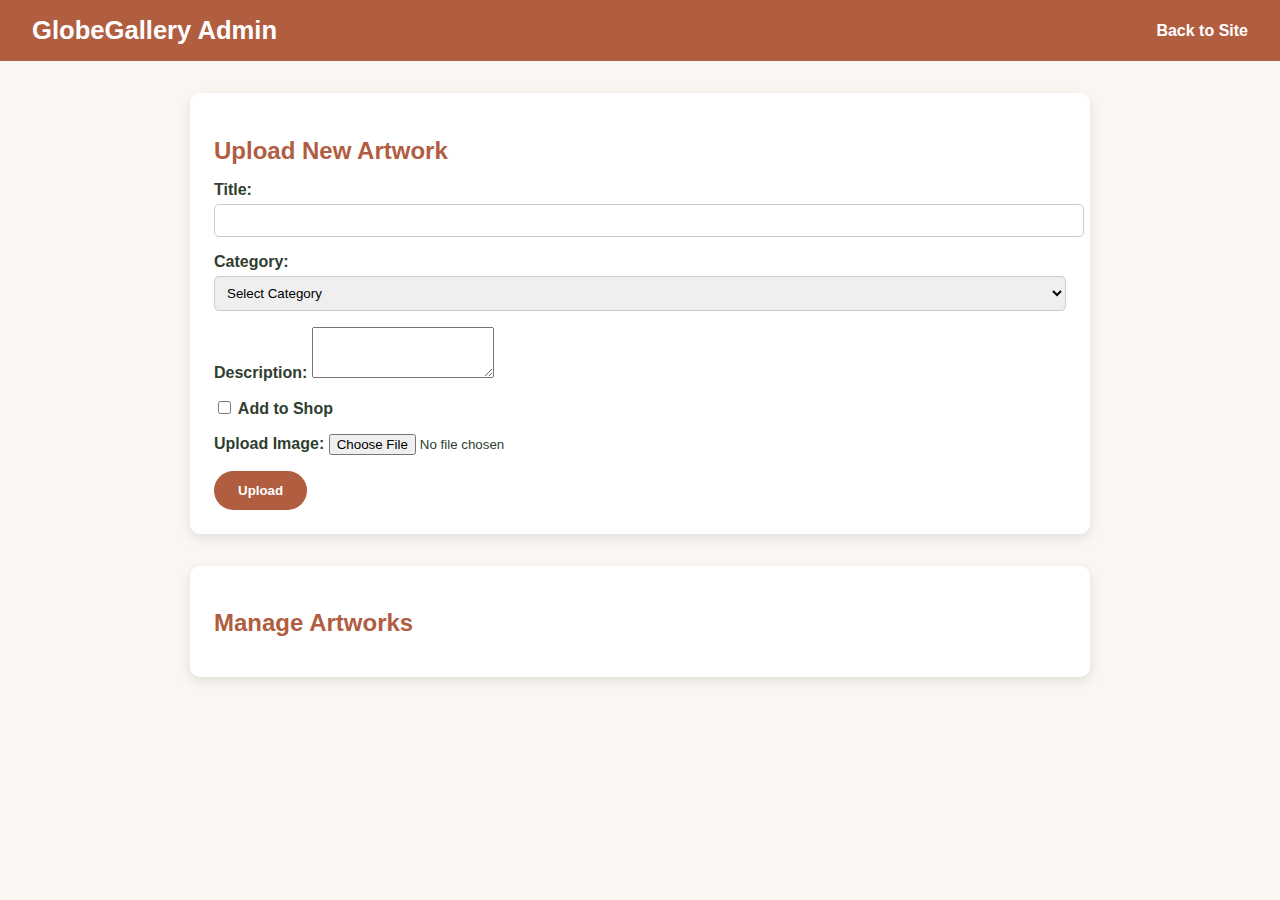
<file: admin.html>
<!DOCTYPE html>
<html lang="en">
<head>
  <meta charset="UTF-8" />
  <meta name="viewport" content="width=device-width, initial-scale=1.0"/>
  <title>GlobeGallery Admin</title>
  <link rel="stylesheet" href="admin.css"/>
</head>
<body>
  <header>
    <div class="logo">GlobeGallery Admin</div>
    <nav>
      <a href="/index.html">Back to Site</a>
    </nav>
  </header>

  <main>
    <section class="upload-section">
      <h2>Upload New Artwork</h2>
      <form id="uploadForm">
        <label>
          Title:
          <input type="text" name="title" required />
        </label>

        <label>
          Category:
          <select name="category" required>
            <option value="">Select Category</option>
            <option value="Paintings">Paintings</option>
            <option value="Photographs">Photographs</option>
            <option value="Coins">Coins</option>
            <option value="BankNotes">BankNotes</option>
            <option value="Books">Books</option>
            <option value="Arts">Arts</option>
          </select>
        </label>

        <label>
          Description:
          <textarea name="description" rows="3" required></textarea>
        </label>

        <label>
          <input type="checkbox" id="addToShopCheckbox" name="addToShop"> Add to Shop
        </label>

        <div id="priceContainer" style="display: none;">
          <label for="price">Price (USD):</label>
          <input type="number" id="price" name="price" min="0" step="0.01" />
        </div>

        <label>
          Upload Image:
          <input type="file" name="imageFile" accept="image/*" required />
        </label>

        <div id="imagePreview" style="margin-bottom:1rem;"></div>
        <button type="submit">Upload</button>
      </form>
    </section>

    <section class="artworks-list">
      <h2>Manage Artworks</h2>
      <div id="artworksContainer"></div>
    </section>
  </main>


<!-- Your custom script -->
<script src="admin.js"></script>


</body>
</html>
</file>
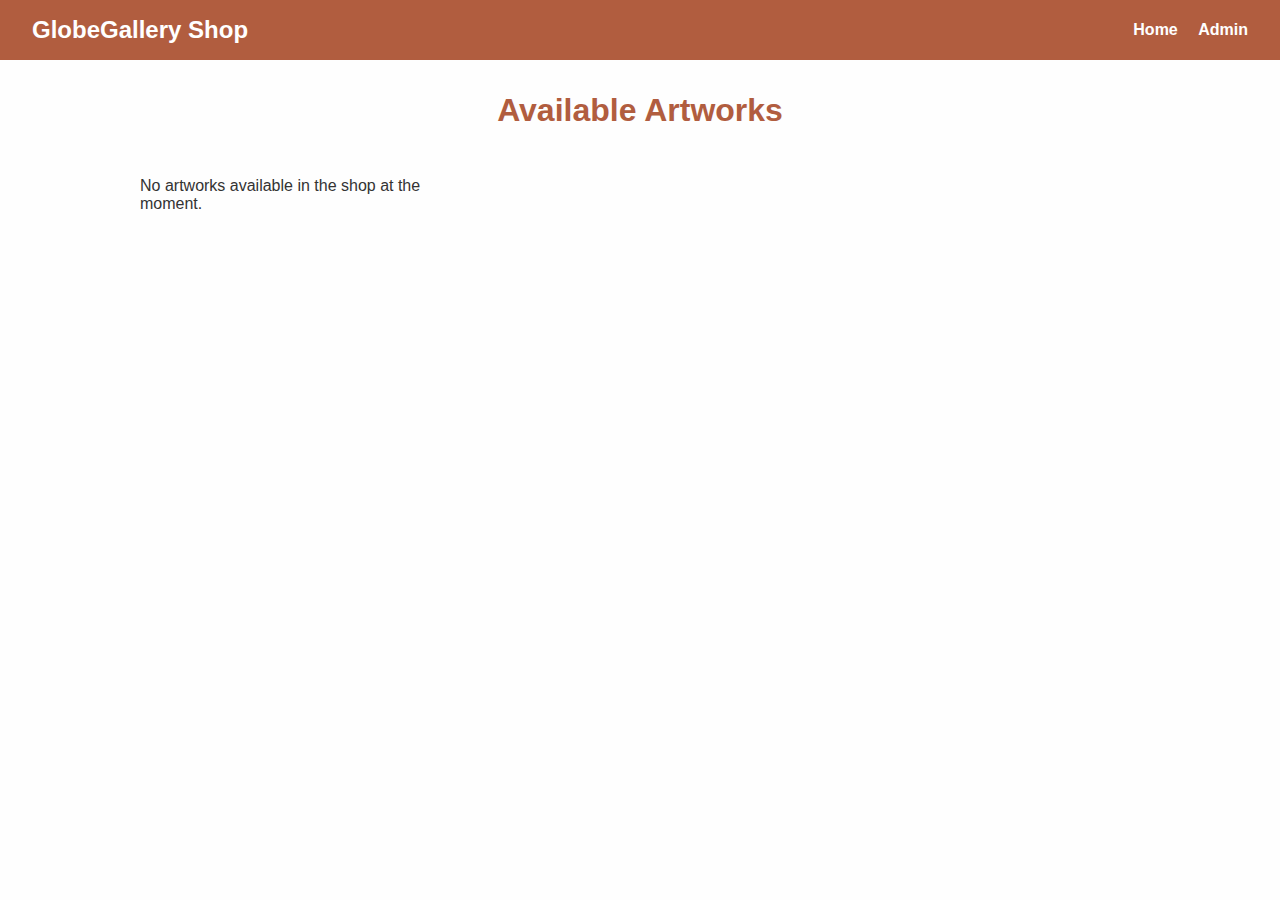
<file: shop.html>
<!DOCTYPE html>
<html lang="en">
<head>
  <meta charset="UTF-8"/>
  <meta name="viewport" content="width=device-width, initial-scale=1" />
  <title>GlobeGallery Shop</title>
  <!-- <link rel="stylesheet" href="shop-style.css"/> -->
</head>
<body>
    <style>

        body {
  font-family: 'Segoe UI', sans-serif;
  background-color: #fefefe;
  color: #333;
  margin: 0;
  padding: 0;
}

header {
  background-color: #b15d3f;
  color: white;
  padding: 1rem 2rem;
  display: flex;
  justify-content: space-between;
  align-items: center;
}

header .logo {
  font-weight: bold;
  font-size: 1.5rem;
}

header nav a {
  color: white;
  text-decoration: none;
  margin-left: 1rem;
  font-weight: 600;
}

main {
  max-width: 1000px;
  margin: 2rem auto;
  padding: 0 1rem;
}

h1 {
  text-align: center;
  color: #b15d3f;
  margin-bottom: 2rem;
}

.shop-container {
  display: grid;
  grid-template-columns: repeat(auto-fill,minmax(250px,1fr));
  gap: 1.5rem;
}

.shop-item {
  background: #fff;
  padding: 1rem;
  border-radius: 12px;
  box-shadow: 0 4px 12px rgba(0,0,0,0.1);
  text-align: center;
  display: flex;
  flex-direction: column;
  justify-content: space-between;
}

.shop-item img {
  max-width: 100%;
  height: 180px;
  object-fit: cover;
  border-radius: 8px;
  margin-bottom: 1rem;
}

.shop-item h3 {
  margin: 0.5rem 0;
  color: #b15d3f;
}

.shop-item p.description {
  flex-grow: 1;
  font-size: 0.9rem;
  color: #555;
  margin-bottom: 1rem;
}

.shop-item .price {
  font-weight: bold;
  margin-bottom: 1rem;
}

.shop-item button.buy-btn {
  background-color: #b15d3f;
  border: none;
  color: white;
  padding: 0.6rem 1rem;
  border-radius: 25px;
  font-weight: 600;
  cursor: pointer;
  transition: background-color 0.3s ease;
}

.shop-item button.buy-btn:hover {
  background-color: #944b34;
}

    </style>
  <header>
    <div class="logo">GlobeGallery Shop</div>
    <nav>
      <a href="index.html">Home</a>
      <a href="admin.html">Admin</a>
    </nav>
  </header>

  <main>
    <h1>Available Artworks</h1>
    <div id="shopContainer" class="shop-container">
      <!-- Artworks available in shop displayed here -->
    </div>
  </main>

  <script>
const savedArtworks = localStorage.getItem("globeGalleryArtworks");
const artworksData = savedArtworks ? JSON.parse(savedArtworks) : [];

const shopContainer = document.getElementById("shopContainer");

function renderShop() {
  shopContainer.innerHTML = "";

  const availableArtworks = artworksData.filter(a => a.inShop);

  if (availableArtworks.length === 0) {
    shopContainer.innerHTML = "<p>No artworks available in the shop at the moment.</p>";
    return;
  }

  availableArtworks.forEach(artwork => {
    const item = document.createElement("div");
    item.classList.add("shop-item");

    item.innerHTML = `
      <img src="${artwork.imageData}" alt="${artwork.title}" />
      <h3>${artwork.title}</h3>
      <p class="description">${artwork.description}</p>
      <p><strong>Category:</strong> ${artwork.category}</p>
      <div class="price">$${artwork.price.toFixed(2)}</div>
      <button class="buy-btn" onclick="buyArtwork('${artwork.title}')">Buy</button>
    `;

    shopContainer.appendChild(item);
  });
}

function buyArtwork(title) {
  alert(`Thanks for your interest! Purchase flow for "${title}" coming soon.`);
}

renderShop();


  </script>
</body>
</html>
</file>
<file: admin.css>
body {
  font-family: 'Segoe UI', sans-serif;
  background-color: #faf7f2;
  color: #2f3e2f;
  margin: 0;
  padding: 0;
}

header {
  background-color: #b15d3f;
  color: white;
  padding: 1rem 2rem;
  display: flex;
  justify-content: space-between;
  align-items: center;
}

header .logo {
  font-weight: bold;
  font-size: 1.6rem;
}

header nav a {
  color: white;
  text-decoration: none;
  font-weight: 600;
}

main {
  max-width: 900px;
  margin: 2rem auto;
  padding: 0 1rem;
}

.upload-section, .artworks-list {
  background: #fff;
  padding: 1.5rem;
  border-radius: 10px;
  box-shadow: 0 4px 12px rgba(0,0,0,0.1);
  margin-bottom: 2rem;
}

.upload-section h2, .artworks-list h2 {
  margin-bottom: 1rem;
  color: #b15d3f;
}

form label {
  display: block;
  margin-bottom: 1rem;
  font-weight: 600;
}

form input[type="text"],
form input[type="url"],
form select {
  width: 100%;
  padding: 0.5rem;
  margin-top: 0.3rem;
  border: 1px solid #ccc;
  border-radius: 5px;
}

form button {
  background-color: #b15d3f;
  color: white;
  padding: 0.75rem 1.5rem;
  border: none;
  border-radius: 30px;
  font-weight: bold;
  cursor: pointer;
  transition: background-color 0.3s ease;
}

form button:hover {
  background-color: #944b34;
}

.artwork-item {
  display: flex;
  align-items: center;
  background-color: #fbf5ee;
  padding: 0.75rem;
  border-radius: 8px;
  margin-bottom: 1rem;
  box-shadow: 0 1px 4px rgba(0,0,0,0.1);
}

.artwork-item img {
  width: 80px;
  height: 80px;
  object-fit: cover;
  border-radius: 5px;
  margin-right: 1rem;
  border: 1px solid #ccc;
}

.artwork-details {
  flex-grow: 1;
}

.artwork-actions button {
  margin-left: 0.5rem;
  padding: 0.4rem 0.8rem;
  border: none;
  border-radius: 5px;
  font-weight: 600;
  cursor: pointer;
  transition: background-color 0.3s ease;
}

.artwork-actions .edit-btn {
  background-color: #3c5c4d;
  color: white;
}

.artwork-actions .edit-btn:hover {
  background-color: #2f483b;
}

.artwork-actions .delete-btn {
  background-color: #b15d3f;
  color: white;
}

.artwork-actions .delete-btn:hover {
  background-color: #944b34;
}
</file>
